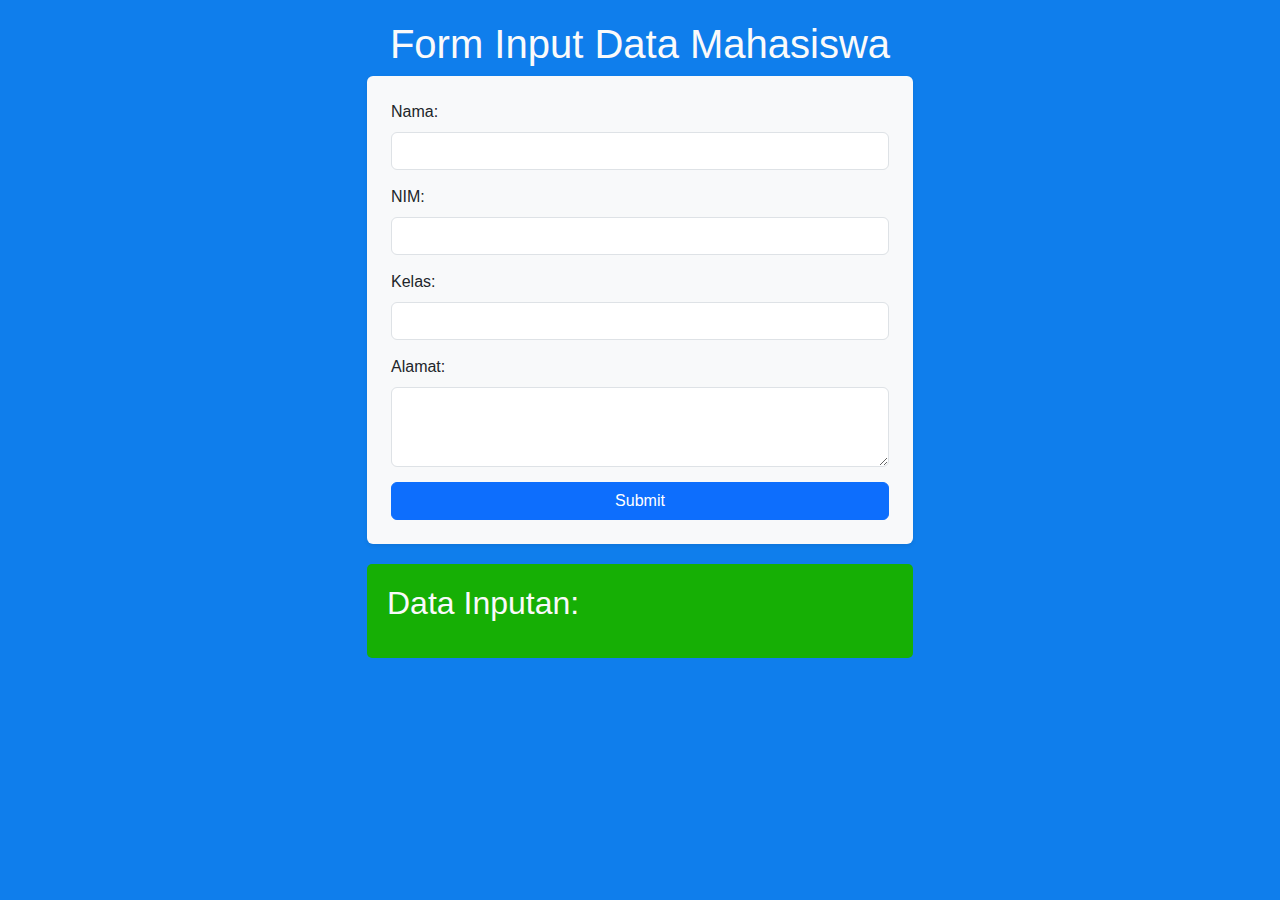
<file: Tugas 2 Riyadi/Tugas 2 Pemweb Riyadi.html>
<!DOCTYPE html>
<html lang="id">

<head>
    <meta charset="UTF-8">
    <meta name="viewport" content="width=device-width, initial-scale=1.0">
    <title>Form Input Data</title>

    <!-- Bootstrap 5 CSS -->
    <link href="https://cdn.jsdelivr.net/npm/bootstrap@5.3.0-alpha1/dist/css/bootstrap.min.css" rel="stylesheet">

    <style>
        body {
            font-family: Arial, sans-serif;
            margin: 20px;
            background-color: #0f7eec; /* Warna latar belakang lebih lembut */
        }

        .form-group {
            margin-bottom: 15px;
        }

        textarea {
            width: 100%;
            height: 80px;
        }

        .output {
            margin-top: 20px;
            background-color: #16af05;
            padding: 20px;
            border-radius: 5px;
        }

        h1, h2 {
            color: #fafafa; /* Mengganti warna judul */
        }
    </style>
</head>

<body>

    <div class="container">
        <div class="row justify-content-center">
            <div class="col-md-6">
                <h1 class="text-center">Form Input Data Mahasiswa</h1>

                <!-- Form -->
                <form id="studentForm" class="bg-light p-4 shadow-sm rounded">
                    <div class="form-group">
                        <label for="nama" class="form-label">Nama:</label>
                        <input type="text" id="nama" name="nama" class="form-control">
                    </div>

                    <div class="form-group">
                        <label for="nim" class="form-label">NIM:</label>
                        <input type="text" id="nim" name="nim" class="form-control">
                    </div>

                    <div class="form-group">
                        <label for="kelas" class="form-label">Kelas:</label>
                        <input type="text" id="kelas" name="kelas" class="form-control">
                    </div>

                    <div class="form-group">
                        <label for="alamat" class="form-label">Alamat:</label>
                        <textarea id="alamat" name="alamat" class="form-control"></textarea>
                    </div>

                    <button type="submit" class="btn btn-primary w-100">Submit</button>
                </form>

                <!-- Output -->
                <div class="output" id="output">
                    <h2>Data Inputan:</h2>
                    <p id="outputNama"></p>
                    <p id="outputNIM"></p>
                    <p id="outputKelas"></p>
                    <p id="outputAlamat"></p>
                </div>
            </div>
        </div>
    </div>

    <!-- Bootstrap 5 JS (Optional) -->
    <script src="https://cdn.jsdelivr.net/npm/bootstrap@5.3.0-alpha1/dist/js/bootstrap.bundle.min.js"></script>

    <script>
        // Event 1: form submit
        document.getElementById('studentForm').addEventListener('submit', function (event) {
            event.preventDefault(); // Mencegah form submit secara default

            // Ambil nilai input
            let nama = document.getElementById('nama').value;
            let nim = document.getElementById('nim').value;
            let kelas = document.getElementById('kelas').value;
            let alamat = document.getElementById('alamat').value;

            // Tampilkan data inputan di bawah form
            document.getElementById('outputNama').textContent = "Nama: " + nama;
            document.getElementById('outputNIM').textContent = "NIM: " + nim;
            document.getElementById('outputKelas').textContent = "Kelas: " + kelas;
            document.getElementById('outputAlamat').textContent = "Alamat: " + alamat;

            // Event 2: ubah warna output saat submit
            document.getElementById('output').style.backgroundColor = '#d1e7dd';

            // Event 3: alert saat input Nama kosong
            if (!nama) {
                alert("Nama tidak boleh kosong!");
            }
        });

        // Event 4: input Nama
        document.getElementById('nama').addEventListener('input', function () {
            console.log('Input Nama sedang diubah: ' + this.value);
        });

        // Event 5: fokus pada input NIM
        document.getElementById('nim').addEventListener('focus', function () {
            console.log('Input NIM sedang difokuskan.');
        });

        // Event 6: blur pada input Kelas
        document.getElementById('kelas').addEventListener('blur', function () {
            console.log('Input Kelas sudah selesai.');
        });
    </script>

</body>

</html>
</file>
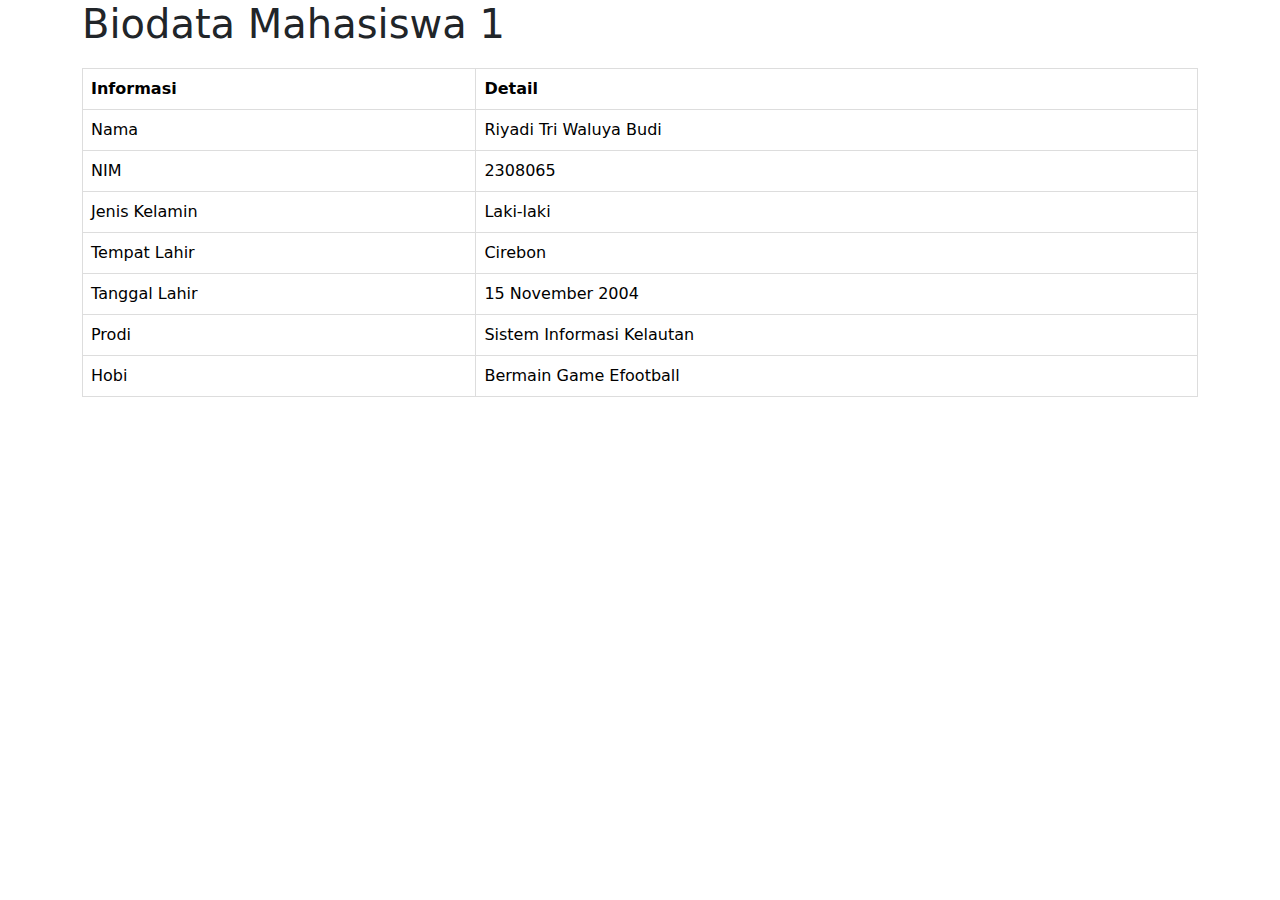
<file: webhtml/biodata1.html>
<!DOCTYPE html>
<html lang="en">
<head>
    <meta charset="UTF-8">
    <meta name="viewport" content="width=device-width, initial-scale=1.0">
    <title>Biodata Mahasiswa 1</title>
    <link href="https://cdn.jsdelivr.net/npm/bootstrap@5.3.0-alpha1/dist/css/bootstrap.min.css" rel="stylesheet">
    <style>
        table {
            width: 100%;
            margin-top: 20px;
            border-collapse: collapse;
        }

        th, td {
            padding: 12px;
            text-align: left;
            border: 1px solid #ddd;
        }

        th {
            background-color: #4CAF50;
            color: white;
        }

        tr:nth-child(even) {
            background-color: #f2f2f2;
        }

        tr:hover {
            background-color: #ddd;
        }
    </style>
</head>
<body>
    <div class="container">
        <h1>Biodata Mahasiswa 1</h1>
        <table class="table">
            <tr>
                <th>Informasi</th>
                <th>Detail</th>
            </tr>
            <tr>
                <td>Nama</td>
                <td>Riyadi Tri Waluya Budi</td>
            </tr>
            <tr>
                <td>NIM</td>
                <td>2308065</td>
            </tr>
            <tr>
                <td>Jenis Kelamin</td>
                <td>Laki-laki</td>
            </tr>
            <tr>
                <td>Tempat Lahir</td>
                <td>Cirebon</td>
            </tr>
            <tr>
                <td>Tanggal Lahir</td>
                <td>15 November 2004</td>
            </tr>
            <tr>
                <td>Prodi</td>
                <td>Sistem Informasi Kelautan</td>
            </tr>
            <tr>
                <td>Hobi</td>
                <td>Bermain Game Efootball</td>
            </tr>
        </table>
    </div>
</body>
</html>
</file>
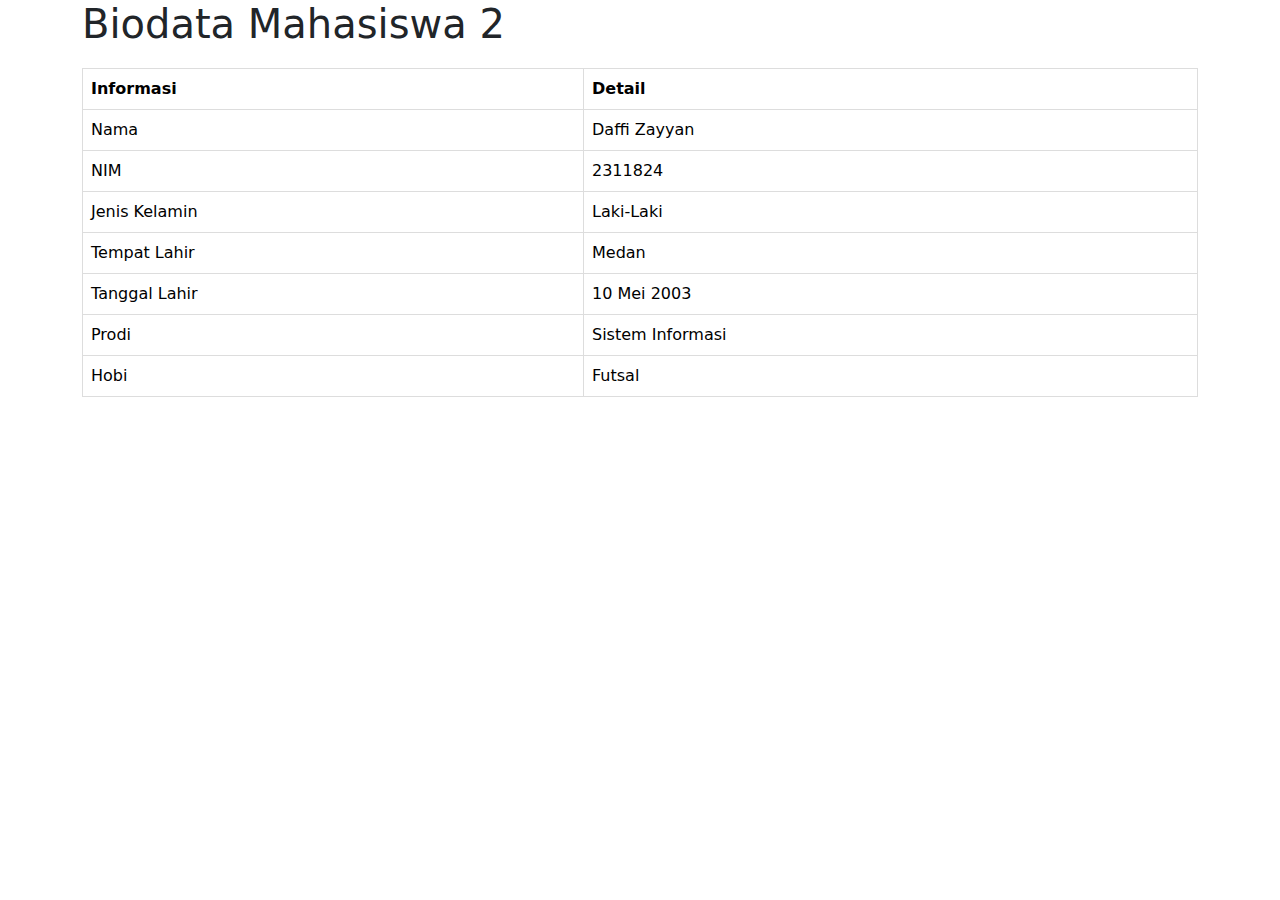
<file: webhtml/biodata2.html>
<!DOCTYPE html>
<html lang="en">
<head>
    <meta charset="UTF-8">
    <meta name="viewport" content="width=device-width, initial-scale=1.0">
    <title>Biodata Mahasiswa 4</title>
    <link href="https://cdn.jsdelivr.net/npm/bootstrap@5.3.0-alpha1/dist/css/bootstrap.min.css" rel="stylesheet">
    <style>
        table {
            width: 100%;
            margin-top: 20px;
            border-collapse: collapse;
        }

        th, td {
            padding: 12px;
            text-align: left;
            border: 1px solid #ddd;
        }

        th {
            background-color: #4CAF50;
            color: white;
        }

        tr:nth-child(even) {
            background-color: #f2f2f2;
        }

        tr:hover {
            background-color: #ddd;
        }
    </style>
</head>
<body>
    <div class="container">
        <h1>Biodata Mahasiswa 2</h1>
        <table class="table">
            <tr>
                <th>Informasi</th>
                <th>Detail</th>
            </tr>
            <tr>
                <td>Nama</td>
                <td>Daffi Zayyan</td>
            </tr>
            <tr>
                <td>NIM</td>
                <td>2311824</td>
            </tr>
            <tr>
                <td>Jenis Kelamin</td>
                <td>Laki-Laki</td>
            </tr>
            <tr>
                <td>Tempat Lahir</td>
                <td>Medan</td>
            </tr>
            <tr>
                <td>Tanggal Lahir</td>
                <td> 10 Mei 2003</td>
            </tr>
            <tr></tr>
                <td>Prodi</td>
                <td>Sistem Informasi</td>
            </tr>
            <tr>
                <td>Hobi</td>
                <td>Futsal</td>
            </tr>
        </table>
    </div>
</body>
</html>
</file>
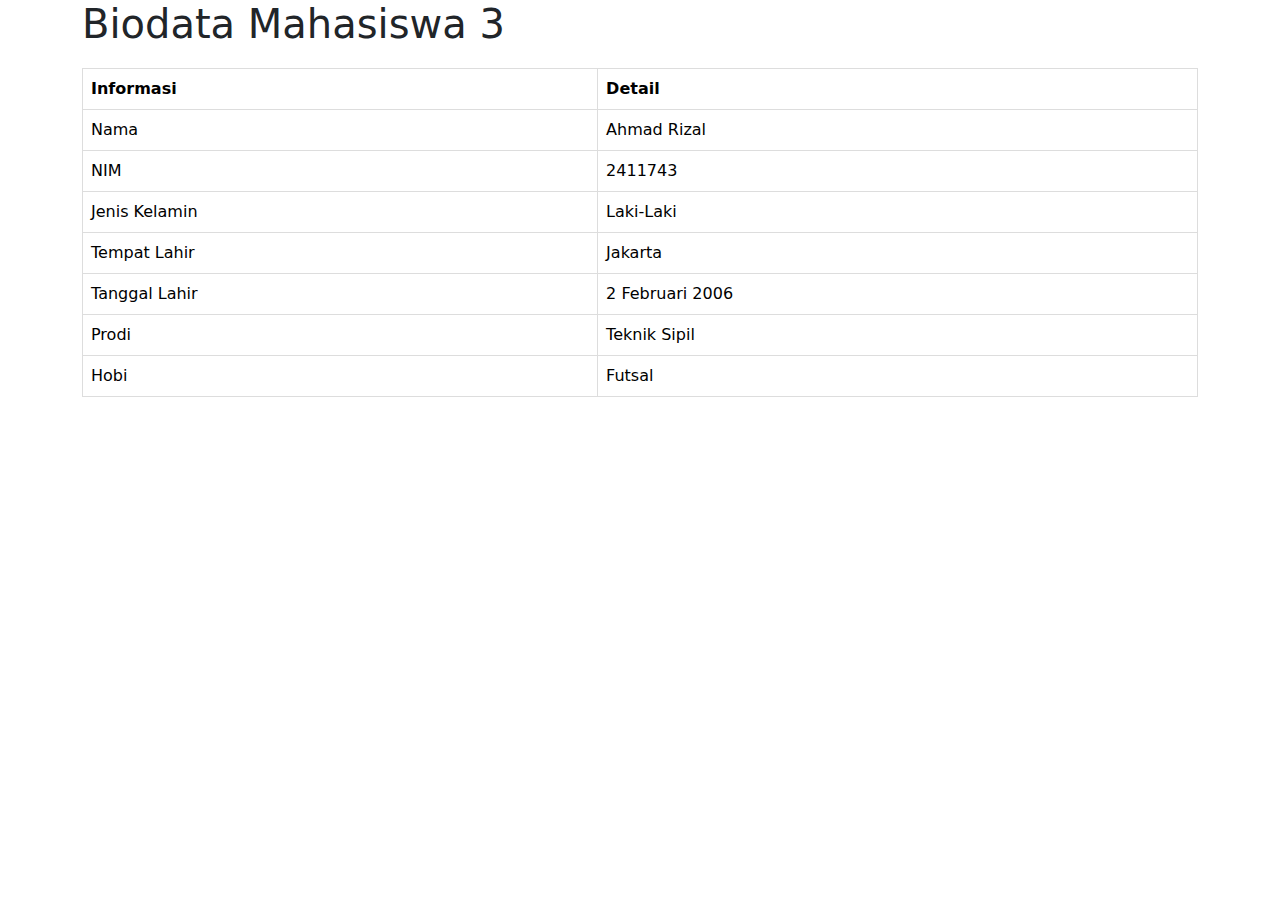
<file: webhtml/biodata3.html>
<!DOCTYPE html>
<html lang="en">
<head>
    <meta charset="UTF-8">
    <meta name="viewport" content="width=device-width, initial-scale=1.0">
    <title>Biodata Mahasiswa 3</title>
    <link href="https://cdn.jsdelivr.net/npm/bootstrap@5.3.0-alpha1/dist/css/bootstrap.min.css" rel="stylesheet">
    <style>
        table {
            width: 100%;
            margin-top: 20px;
            border-collapse: collapse;
        }

        th, td {
            padding: 12px;
            text-align: left;
            border: 1px solid #ddd;
        }

        th {
            background-color: #4CAF50;
            color: white;
        }

        tr:nth-child(even) {
            background-color: #f2f2f2;
        }

        tr:hover {
            background-color: #ddd;
        }
    </style>
</head>
<body>
    <div class="container">
        <h1>Biodata Mahasiswa 3</h1>
        <table class="table">
            <tr>
                <th>Informasi</th>
                <th>Detail</th>
            </tr>
            <tr>
                <td>Nama</td>
                <td>Ahmad Rizal</td>
            </tr>
            <tr>
                <td>NIM</td>
                <td>2411743</td>
            </tr>
            <tr>
                <td>Jenis Kelamin</td>
                <td>Laki-Laki</td>
            </tr>
            <tr>
                <td>Tempat Lahir</td>
                <td>Jakarta</td>
            </tr>
            <tr>
                <td>Tanggal Lahir</td>
                <td>2 Februari 2006</td>
            </tr>
            <tr>
                <td>Prodi</td>
                <td>Teknik Sipil</td>
            </tr>
            <tr>
                <td>Hobi</td>
                <td>Futsal</td>
            </tr>
        </table>
    </div>
</body>
</html>
</file>
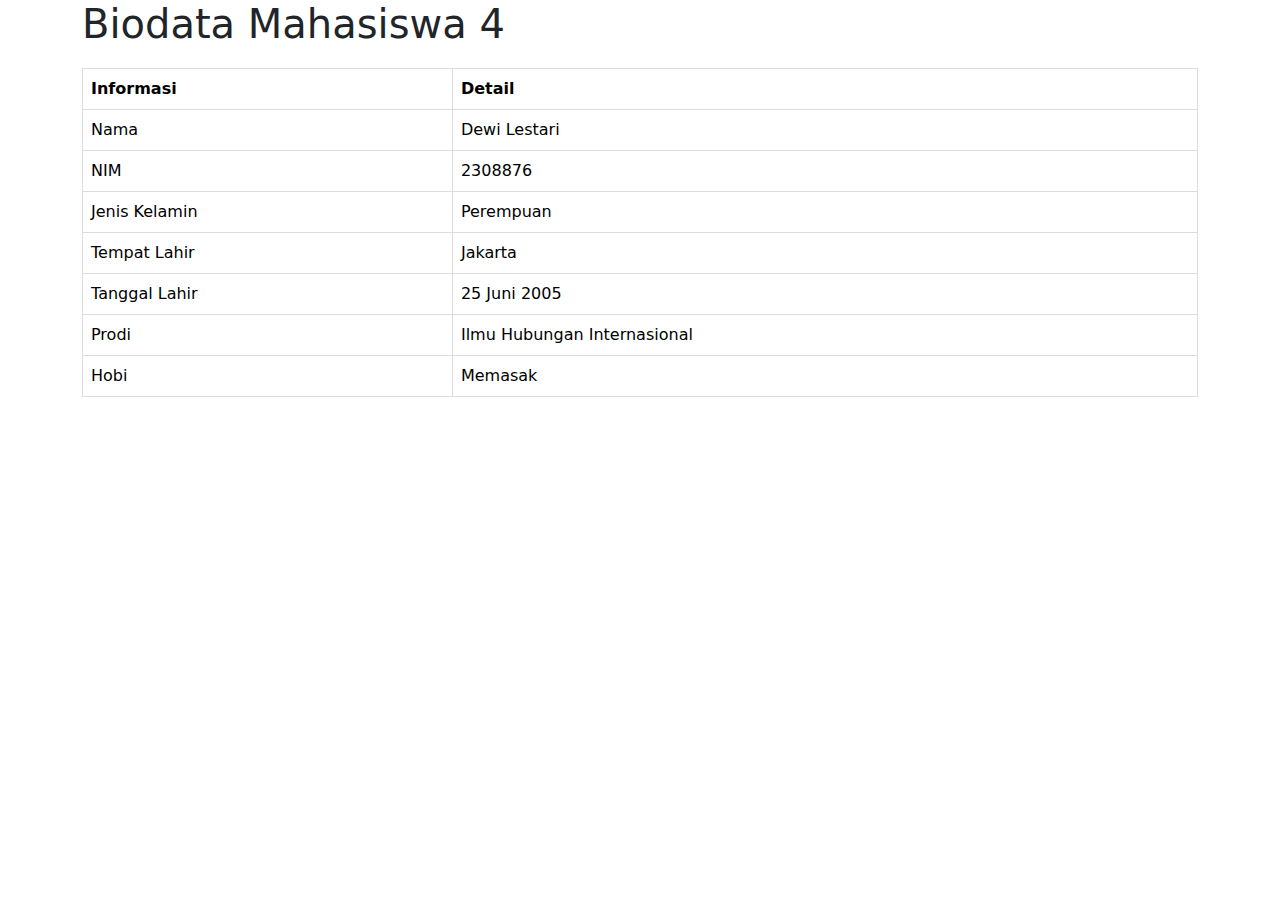
<file: webhtml/biodata4.html>
<!DOCTYPE html>
<html lang="en">
<head>
    <meta charset="UTF-8">
    <meta name="viewport" content="width=device-width, initial-scale=1.0">
    <title>Biodata Mahasiswa 4</title>
    <link href="https://cdn.jsdelivr.net/npm/bootstrap@5.3.0-alpha1/dist/css/bootstrap.min.css" rel="stylesheet">
    <style>
        table {
            width: 100%;
            margin-top: 20px;
            border-collapse: collapse;
        }

        th, td {
            padding: 12px;
            text-align: left;
            border: 1px solid #ddd;
        }

        th {
            background-color: #4CAF50;
            color: white;
        }

        tr:nth-child(even) {
            background-color: #f2f2f2;
        }

        tr:hover {
            background-color: #ddd;
        }
    </style>
</head>
<body>
    <div class="container">
        <h1>Biodata Mahasiswa 4</h1>
        <table class="table">
            <tr>
                <th>Informasi</th>
                <th>Detail</th>
            </tr>
            <tr>
                <td>Nama</td>
                <td>Dewi Lestari</td>
            </tr>
            <tr>
                <td>NIM</td>
                <td>2308876</td>
            </tr>
            <tr>
                <td>Jenis Kelamin</td>
                <td>Perempuan</td>
            </tr>
            <tr>
                <td>Tempat Lahir</td>
                <td>Jakarta</td>
            </tr>
            <tr>
                <td>Tanggal Lahir</td>
                <td>25 Juni 2005</td>
            </tr>
            <tr>
                <td>Prodi</td>
                <td>Ilmu Hubungan Internasional</td>
            </tr>
            <tr>
                <td>Hobi</td>
                <td>Memasak</td>
            </tr>
        </table>
    </div>
</body>
</html>
</file>
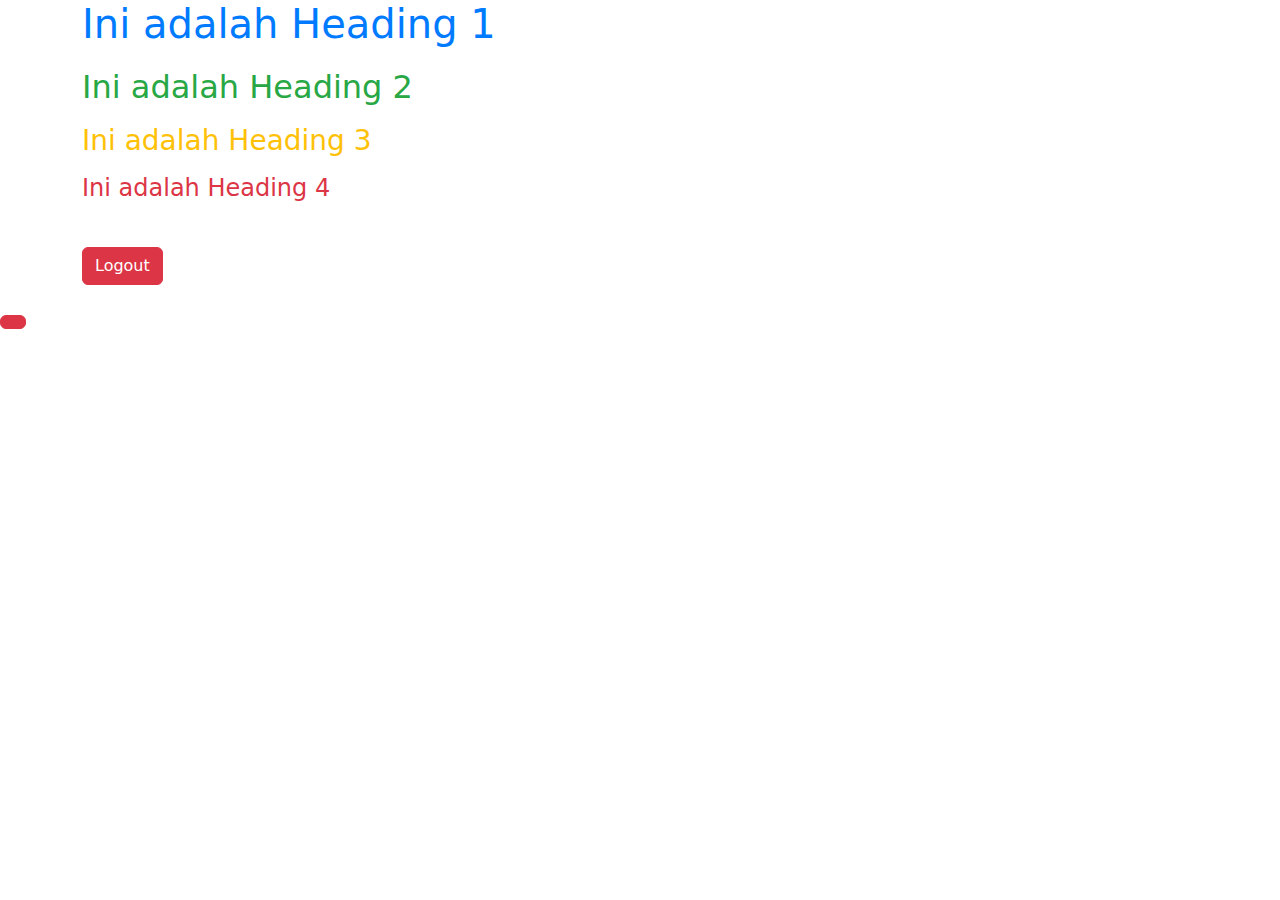
<file: webhtml/tgs2.html>
<!DOCTYPE html>
<html lang="en">
<head>
    <meta charset="UTF-8">
    <meta name="viewport" content="width=device-width, initial-scale=1.0">
    <title>Contoh Heading</title>
    <link href="https://cdn.jsdelivr.net/npm/bootstrap@5.3.0-alpha1/dist/css/bootstrap.min.css" rel="stylesheet">
    <link rel="stylesheet" href="./css/style.css">
</head>
<body>
    <div class="container">
        <h1 class="custom-h1">Ini adalah Heading 1</h1>
        <h2 class="custom-h2">Ini adalah Heading 2</h2>
        <h3 class="custom-h3">Ini adalah Heading 3</h3>
        <h4 class="custom-h4">Ini adalah Heading 4</h4>

        <!-- Tambahan Button Logout -->
        <a href="index.html" class="btn btn-danger logout-btn">Logout</button>
    </div>
</body>
</html>
</file>
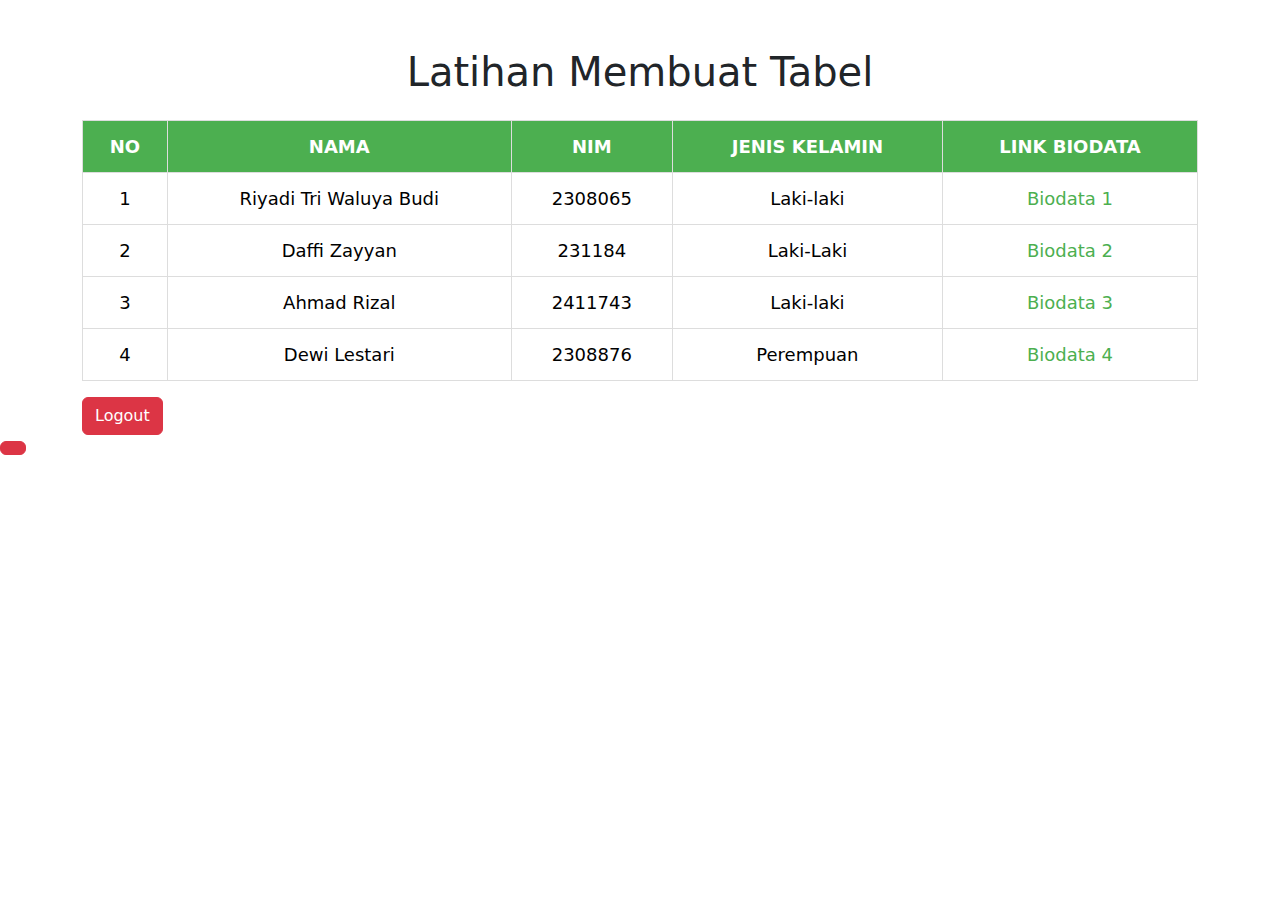
<file: webhtml/tgs4.html>
<!DOCTYPE html>
<html lang="en">
<head>
    <meta charset="UTF-8">
    <meta name="viewport" content="width=device-width, initial-scale=1.0">
    <title>Latihan Tabel</title>
    <link href="https://cdn.jsdelivr.net/npm/bootstrap@5.3.0-alpha1/dist/css/bootstrap.min.css" rel="stylesheet">
    <link rel="stylesheet" href="./css/tgs4.css">
</head>
<body>
    <div class="container mt-5">
        <h1 class="text-center mb-4">Latihan Membuat Tabel</h1>

        <!-- Tabel data mahasiswa -->
        <table class="table custom-table">
            <thead>
                <tr>
                    <th>No</th>
                    <th>Nama</th>
                    <th>NIM</th>
                    <th>Jenis Kelamin</th>
                    <th>Link Biodata</th>
                </tr>
            </thead>
            <tbody>
                <tr>
                    <td>1</td>
                    <td>Riyadi Tri Waluya Budi</td>
                    <td>2308065</td>
                    <td>Laki-laki</td>
                    <td><a href="biodata1.html">Biodata 1</a></td>
                </tr>
                <tr>
                    <td>2</td>
                    <td>Daffi Zayyan</td>
                    <td>231184</td>
                    <td>Laki-Laki</td>
                    <td><a href="biodata2.html">Biodata 2</a></td>
                </tr>
                <tr>
                    <td>3</td>
                    <td>Ahmad Rizal</td>
                    <td>2411743</td>
                    <td>Laki-laki</td>
                    <td><a href="biodata3.html">Biodata 3</a></td>
                </tr>
                <tr>
                    <td>4</td>
                    <td>Dewi Lestari</td>
                    <td>2308876</td>
                    <td>Perempuan</td>
                    <td><a href="biodata4.html">Biodata 4</a></td>
                </tr>
            </tbody>
        </table>
        <!-- Tambahan Button Logout -->
        <a href="index.html" class="btn btn-danger logout-btn">Logout</button>
    </div>
</body>
</html>
</file>
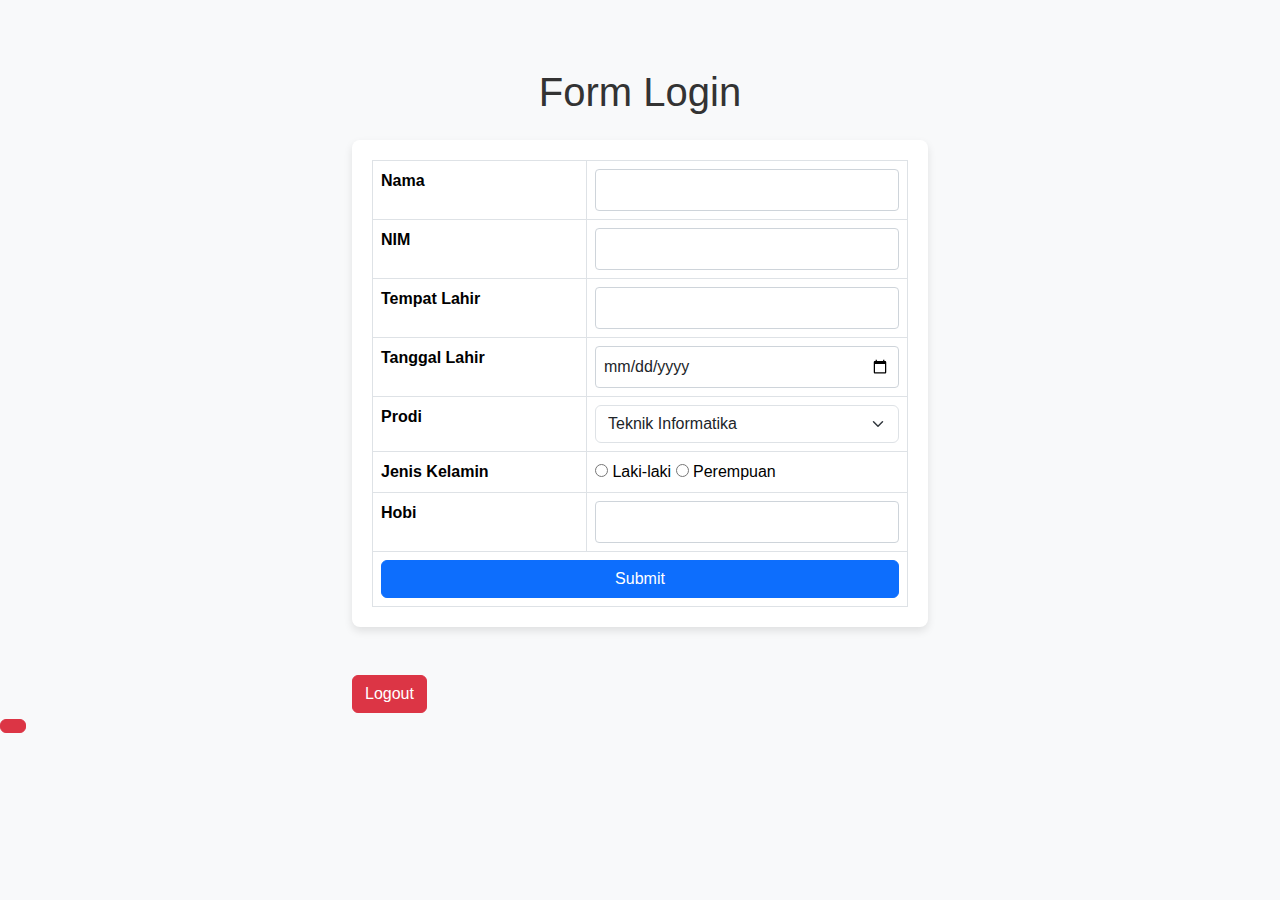
<file: webhtml/tgs5.html>
<!DOCTYPE html>
<html lang="en">
<head>
    <meta charset="UTF-8">
    <meta name="viewport" content="width=device-width, initial-scale=1.0">
    <title>Form Login</title>
    <link href="https://cdn.jsdelivr.net/npm/bootstrap@5.3.0-alpha1/dist/css/bootstrap.min.css" rel="stylesheet">
    <link rel="stylesheet" href="./css/st.css">
</head>
<body>
    <div class="container mt-5">
        <h1 class="text-center mb-4">Form Login</h1>
        <div class="login-form">
            <form action="submit.php" method="post">
                <table class="table table-bordered">
                    <tr>
                        <th>Nama</th>
                        <td><input type="text" name="nama" class="form-control" required></td>
                    </tr>
                    <tr>
                        <th>NIM</th>
                        <td><input type="text" name="nim" class="form-control" required></td>
                    </tr>
                    <tr>
                        <th>Tempat Lahir</th>
                        <td><input type="text" name="tempat_lahir" class="form-control" required></td>
                    </tr>
                    <tr>
                        <th>Tanggal Lahir</th>
                        <td><input type="date" name="tanggal_lahir" class="form-control" required></td>
                    </tr>
                    <tr>
                        <th>Prodi</th>
                        <td>
                            <select name="prodi" class="form-select" required>
                                <option value="Teknik Informatika">Teknik Informatika</option>
                                <option value="Sistem Informasi">Sistem Informasi</option>
                                <option value="Ilmu Komputer">Ilmu Komputer</option>
                            </select>
                        </td>
                    </tr>
                    <tr>
                        <th>Jenis Kelamin</th>
                        <td>
                            <input type="radio" name="jenis_kelamin" value="Laki-laki" required> Laki-laki
                            <input type="radio" name="jenis_kelamin" value="Perempuan" required> Perempuan
                        </td>
                    </tr>
                    <tr>
                        <th>Hobi</th>
                        <td><input type="text" name="hobi" class="form-control"></td>
                    </tr>
                    <tr>
                        <td colspan="2" class="text-center">
                            <button type="submit" class="btn btn-primary">Submit</button>
                        </td>
                    </tr>
                </table>
            </form>
        </div>
        <br>
        <br>
        <!-- Tambahan Button Logout -->
        <a href="index.html" class="btn btn-danger logout-btn">Logout</button>
    </div>
</body>
</html>
</file>
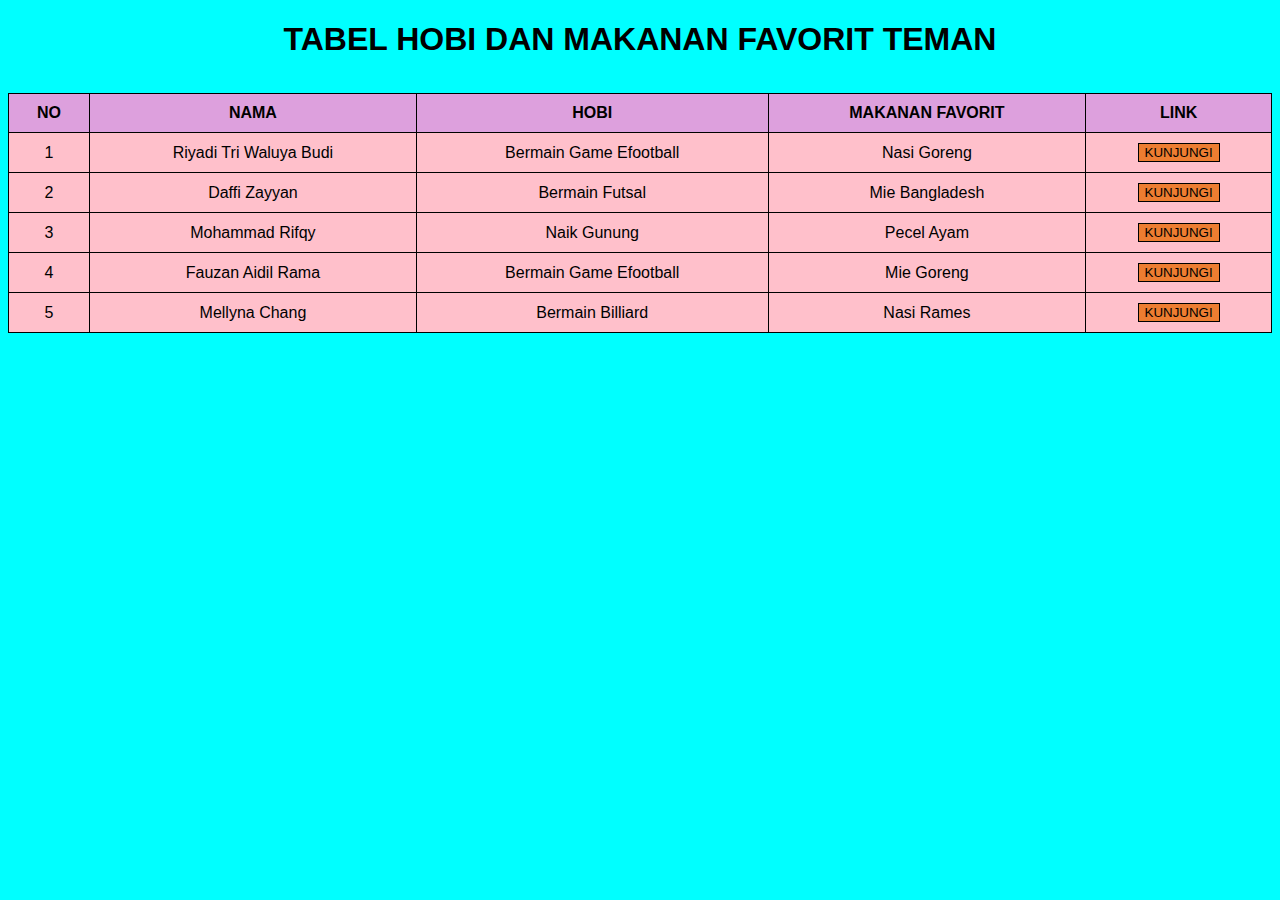
<file: Pertemuan 3/HTML DOM/Tabel Riyadi.html>
<!DOCTYPE html>
<html lang="en">

<head>
    <meta charset="UTF-8">
    <meta name="viewport" content="width=device-width, initial-scale=1.0">
    <title>TABEL HOBI DAN MAKANAN FAVORIT TEMAN</title>
    <style>
        body {
            font-family: sans-serif;
            background-color: aqua;
        }

        .title {
            text-align: center;
            margin-bottom: 35px;
        }

        table,
        tr,
        td,
        th {
            border: 1px black solid;
        }

        table {
            border-collapse: collapse;
            width: 100%;
        }

        td,
        th {
            padding: 10px;
            text-align: center;
        }

        th{
            background-color: plum;
        }
        td{
            background-color: pink;
        }

        .orange-button {
            border: 1px black solid;
            background-color: rgb(237, 125, 49);
        }

        @keyframes shake {
            0% {
                transform: translate(1px, 1px) rotate(0deg);
            }

            10% {
                transform: translate(-1px, -2px) rotate(-1deg);
            }

            20% {
                transform: translate(-3px, 0px) rotate(1deg);
            }

            30% {
                transform: translate(3px, 2px) rotate(0deg);
            }

            40% {
                transform: translate(1px, -1px) rotate(1deg);
            }

            50% {
                transform: translate(-1px, 2px) rotate(-1deg);
            }

            60% {
                transform: translate(-3px, 1px) rotate(0deg);
            }

            70% {
                transform: translate(3px, 1px) rotate(-1deg);
            }

            80% {
                transform: translate(-1px, -1px) rotate(1deg);
            }

            90% {
                transform: translate(1px, 2px) rotate(0deg);
            }

            100% {
                transform: translate(1px, -2px) rotate(-1deg);
            }
        }

        .shake {
            animation: shake 0.5s ease-in-out infinite;
        }

        @keyframes updown {

            0%,
            100% {
                transform: translateY(0);
            }

            25% {
                transform: translateY(-10px);
            }

            50% {
                transform: translateY(10px);
            }

            75% {
                transform: translateY(-5px);
            }
        }

        .table-updown {
            animation: updown 0.5s ease-in-out infinite;
        }

        @keyframes width-change {

            0%,
            100% {
                width: 100%;
            }

            50% {
                width: 120%;
            }
        }

        .width-animation {
            animation: width-change 0.6s ease-in-out infinite;
        }

        @keyframes rotate-animation {
            0% {
                transform: rotate(0deg);
            }

            50% {
                transform: rotate(360deg);
            }

            100% {
                transform: rotate(0deg);
            }
        }

        .rotate-animation {
            animation: rotate-animation 3s ease-in-out infinite;
        }

        @keyframes fade-animation {

            0%,
            100% {
                opacity: 1;
            }

            50% {
                opacity: 0;
            }
        }

        .fade-animation {
            animation: fade-animation 3s ease-in-out infinite;
        }
    </style>
</head>

<body>
    <h1 class="title">
        TABEL HOBI DAN MAKANAN FAVORIT TEMAN
    </h1>
    <table id="dataTable">
        <tr>
            <th class="nomor">NO</th>
            <th class="nama">NAMA</th>
            <th class="hobi">HOBI</th>
            <th class="makanan">MAKANAN FAVORIT</th>
            <th class="link">LINK</th>
        </tr>
        <tr>
            <td class="nomor">1</td>
            <td class="nama">Riyadi Tri Waluya Budi</td>
            <td class="hobi">Bermain Game Efootball</td>
            <td class="makanan">Nasi Goreng</td>
            <td class="link"><button class="orange-button">KUNJUNGI</button></td>
        </tr>
        <tr>
            <td class="nomor">2</td>
            <td class="nama">Daffi Zayyan</td>
            <td class="hobi">Bermain Futsal</td>
            <td class="makanan">Mie Bangladesh</td>
            <td class="link"><button class="orange-button">KUNJUNGI</button></td>
        </tr>
        <tr>
            <td class="nomor">3</td>
            <td class="nama">Mohammad Rifqy</td>
            <td class="hobi">Naik Gunung</td>
            <td class="makanan">Pecel Ayam</td>
            <td class="link"><button class="orange-button">KUNJUNGI</button></td>
        </tr>
        <tr>
            <td class="nomor">4</td>
            <td class="nama">Fauzan Aidil Rama</td>
            <td class="hobi">Bermain Game Efootball</td>
            <td class="makanan">Mie Goreng</td>
            <td class="link"><button class="orange-button">KUNJUNGI</button></td>
        </tr>
        <tr>
            <td class="nomor">5</td>
            <td class="nama">Mellyna Chang</td>
            <td class="hobi">Bermain Billiard</td>
            <td class="makanan">Nasi Rames</td>
            <td class="link"><button class="orange-button">KUNJUNGI</button></td>
        </tr>
    </table>
    <script>
        const table = document.getElementById('dataTable');

        const nomorElements = document.querySelectorAll('.nomor');
        nomorElements.forEach(nomor => {
            nomor.addEventListener('click', function () {
                table.classList.add('table-updown');
                setTimeout(function () {
                    table.classList.remove('table-updown');
                }, 3000);
            });
        });

        const namaElements = document.querySelectorAll('.nama');
        namaElements.forEach(nama => {
            nama.addEventListener('click', function () {
                table.classList.add('width-animation');
                setTimeout(function () {
                    table.classList.remove('width-animation');
                }, 3000);
            });
        });

        const hobiElements = document.querySelectorAll('.hobi');
        hobiElements.forEach(hobi => {
            hobi.addEventListener('click', function () {
                table.classList.add('rotate-animation');
                setTimeout(function () {
                    table.classList.remove('rotate-animation');
                }, 3000);
            });
        });

        const makananElements = document.querySelectorAll('.makanan');
        makananElements.forEach(makanan => {
            makanan.addEventListener('click', function () {
                table.classList.add('fade-animation');
                setTimeout(function () {
                    table.classList.remove('fade-animation');
                }, 3000);
            });
        });

        const buttons = document.querySelectorAll('.orange-button');
        buttons.forEach(button => {
            button.addEventListener('click', function () {
                button.classList.add('shake');
                setTimeout(function () {
                    button.classList.remove('shake');
                }, 2000);
            });
        });
    </script>
</body>

</html>
</file>
<file: webhtml/css/style.css>
.custom-h1 {
    color: #007bff;
    margin-bottom: 20px;
}

.custom-h2 {
    color: #28a745;
    margin-bottom: 18px;
}

.custom-h3 {
    color: #ffc107;
    margin-bottom: 16px;
}

.custom-h4 {
    color: #dc3545;
    margin-bottom: 14px;
}

.logout-btn {
    margin-top: 30px;
}
</file>
<file: webhtml/css/tgs4.css>
/* Styling untuk tabel */
.custom-table {
    width: 100%;
    margin-top: 20px;
    border-collapse: collapse;
    font-size: 18px;
}

.custom-table th, .custom-table td {
    padding: 12px;
    text-align: center;
    border: 1px solid #ddd;
}

.custom-table th {
    background-color: #4CAF50;
    color: white;
    text-transform: uppercase;
}

.custom-table tr:nth-child(even) {
    background-color: #f2f2f2;
}

.custom-table tr:hover {
    background-color: #ddd;
}

.custom-table a {
    color: #4CAF50;
    text-decoration: none;
}

.custom-table a:hover {
    text-decoration: underline;
}
</file>
<file: webhtml/css/st.css>
body {
    font-family: Arial, sans-serif;
    background-color: #f8f9fa;
}

.container {
    max-width: 600px;
    margin: auto;
    padding-top: 20px;
}

h1 {
    color: #333;
}

.login-form {
    background-color: #fff;
    padding: 20px;
    border-radius: 8px;
    box-shadow: 0 4px 8px rgba(0, 0, 0, 0.1);
}

.table {
    margin-bottom: 0;
}

th {
    width: 40%;
}

input[type="text"],
input[type="date"],
select,
.form-control {
    width: 100%;
    padding: 8px;
    border-radius: 4px;
    border: 1px solid #ced4da;
}

button {
    width: 100%;
    padding: 10px;
    font-size: 16px;
}
</file>
